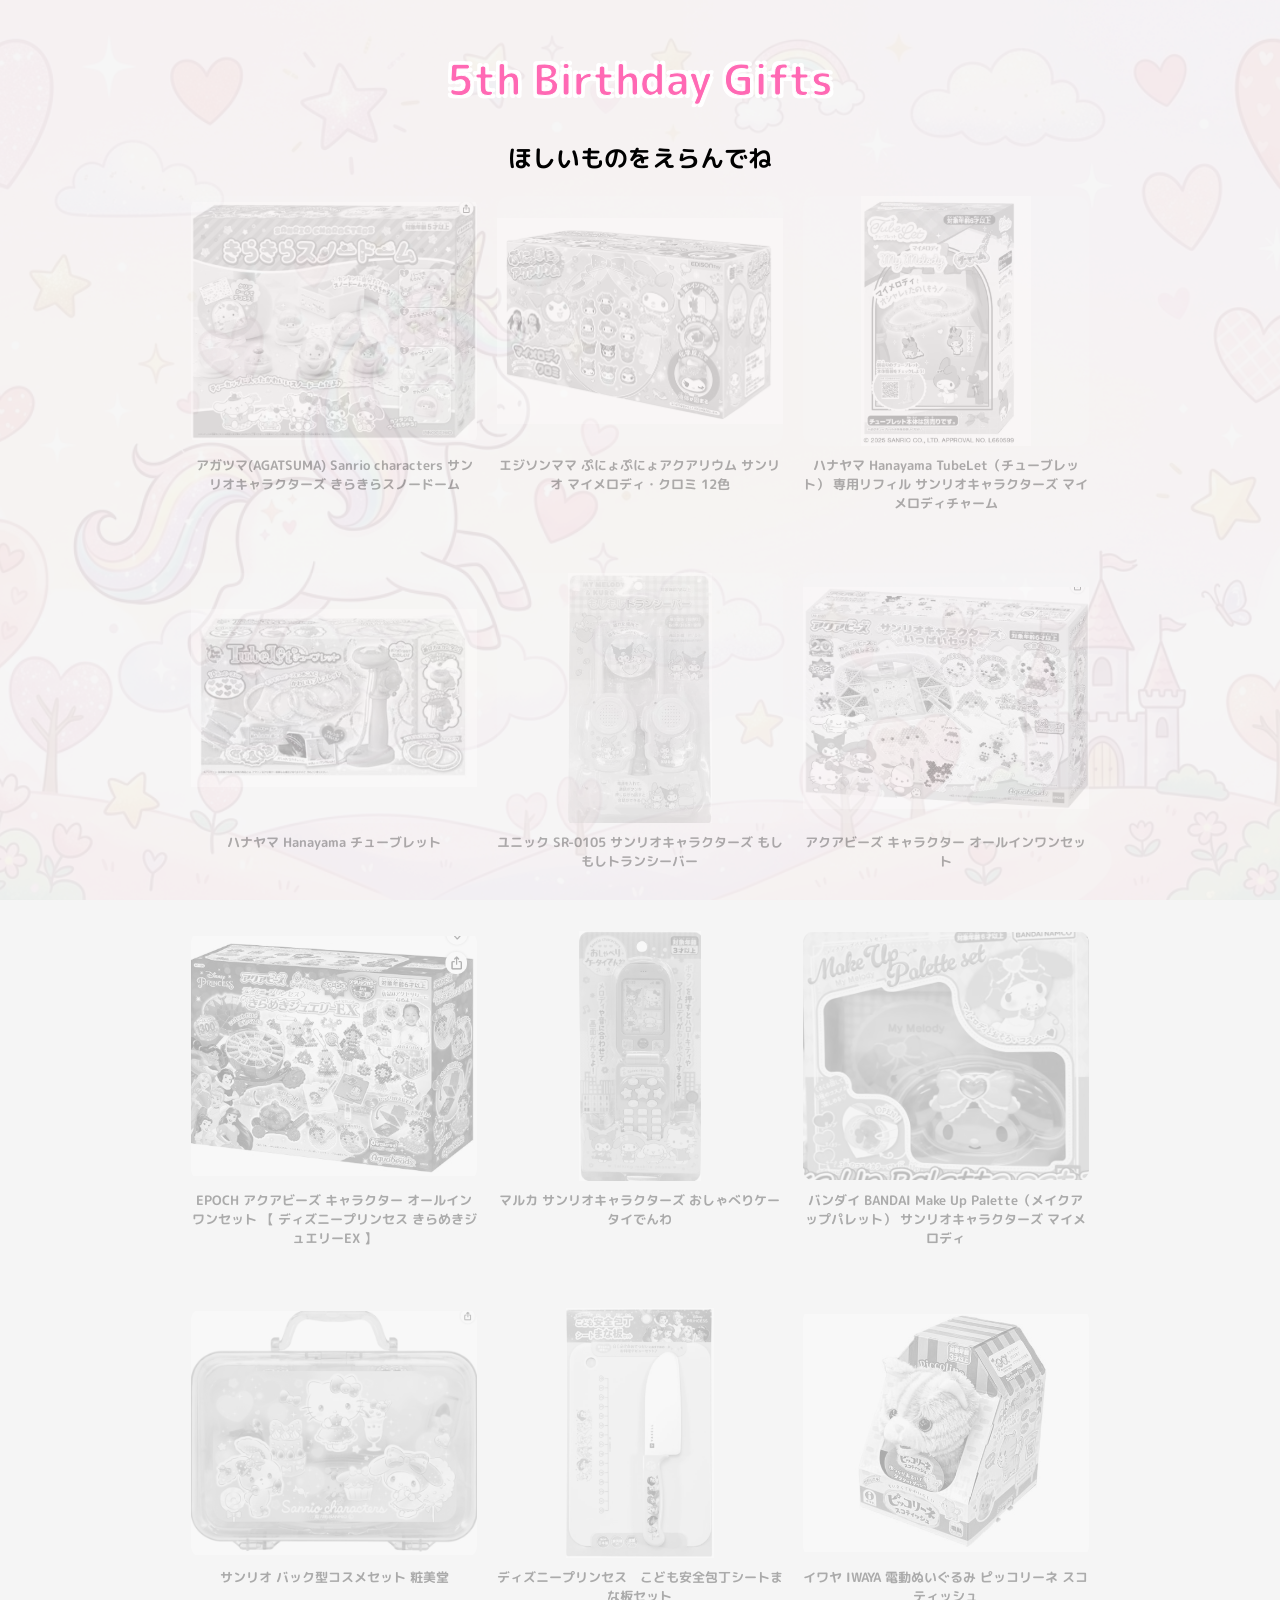
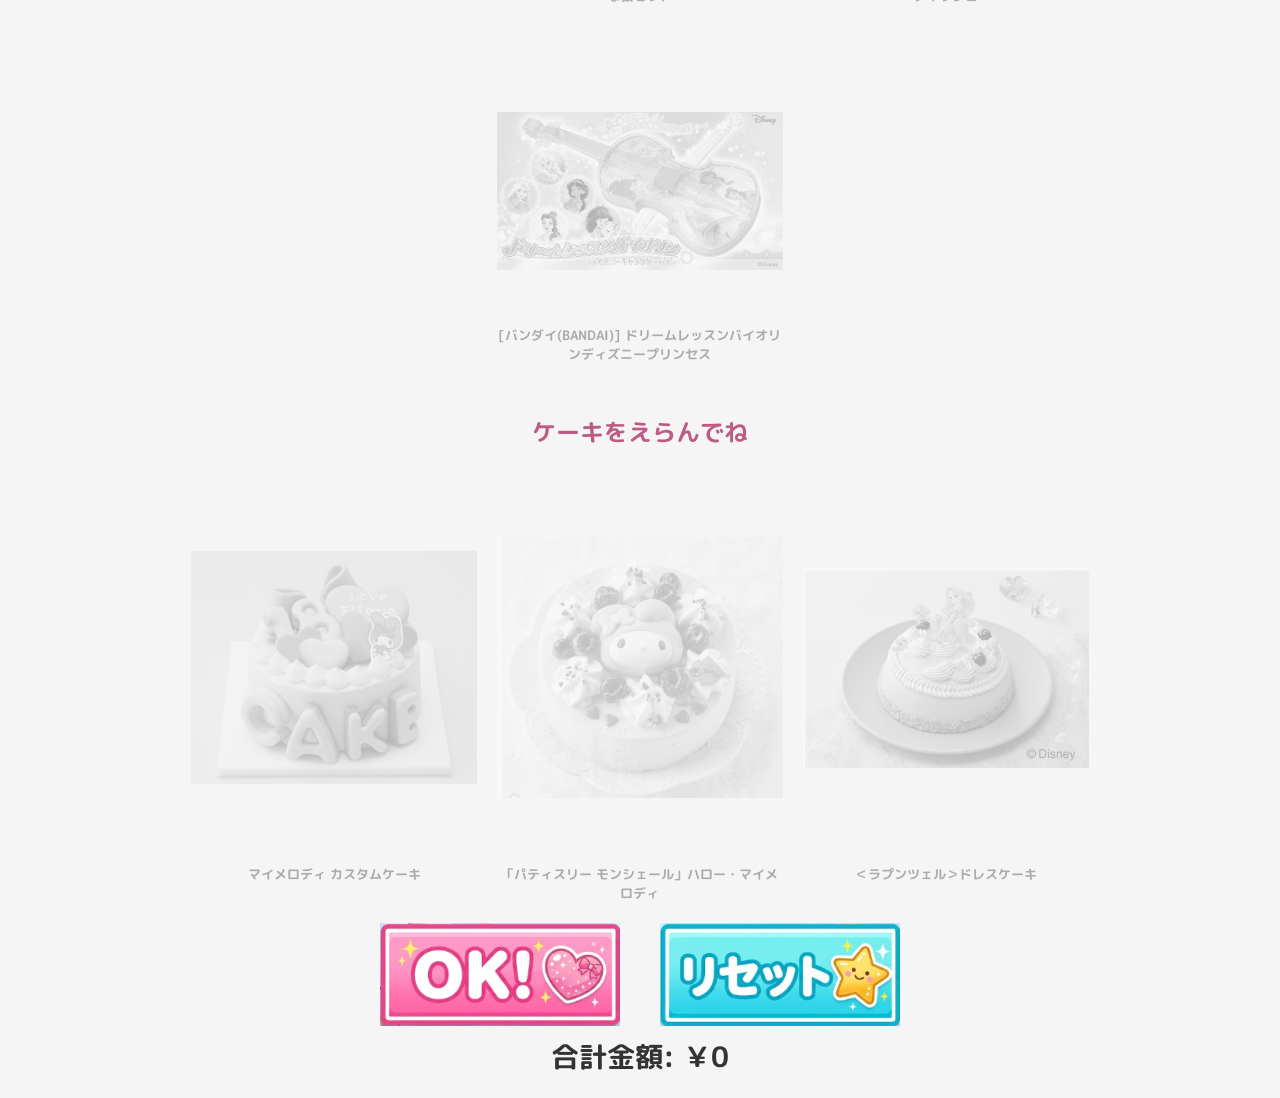
<file: BirthdayCatalog/2026Oct/index.html>
<!DOCTYPE html>
<html lang="ja">

<head>
    <meta charset="UTF-8">
    <meta name="viewport" content="width=device-width, initial-scale=1.0">
    <title>5th Birthday Gifts</title>
    <link rel="stylesheet" href="style.css">
    <link href="https://fonts.googleapis.com/css2?family=M+PLUS+Rounded+1c:wght@400;500;700;800&display=swap" rel="stylesheet">
</head>

<body>
    <div class="app">
        <h1 id="page-title">5th Birthday Gifts</h1>
        <h2>ほしいものをえらんでね</h2>

        <div id="image-container" class="image-container">
            <!-- JavaScriptで画像を表示 -->
        </div>

        <section class="cake-section" aria-labelledby="cake-title">
            <h2 id="cake-title">ケーキをえらんでね</h2>
            <div id="cake-container" class="image-container">
                <!-- JavaScriptでケーキを表示 -->
            </div>
        </section>

        <div class="action-row">
            <img id="button-ok" src="images/button_ok.png" alt="OK" class="action-button">
            <img id="button-reset" src="images/button_reset.png" alt="Reset" class="action-button">
        </div>

        <div id="selected-price" class="selected-price">合計金額: ¥0</div>
        <div id="too-much-popup" class="too-much-popup" aria-live="polite">
            <div class="too-much-popup-inner">
                <img src="images/Too_much.jfif" alt="Too much" class="too-much-image">
                <div class="too-much-message">たくさんえらびすぎだよ！！</div>
            </div>
        </div>
        <div id="cake-error-popup" class="too-much-popup" aria-live="polite">
            <div class="too-much-popup-inner">
                <img src="images/Too_much.jfif" alt="Too much" class="too-much-image">
                <div class="too-much-message">ケーキを選んでね</div>
            </div>
        </div>
        <div id="success-popup" class="success-popup" aria-live="polite">
            <div class="success-popup-inner">
                <div class="success-title">お誕生日たのしみだね！</div>
                <img src="images/success.jfif" alt="Success" class="success-image">
                <table id="selected-table" class="selected-table">
                    <thead>
                        <tr>
                            <th>名前</th>
                            <th>金額</th>
                            <th>Platform</th>
                        </tr>
                    </thead>
                    <tbody></tbody>
                    <tfoot>
                        <tr>
                            <td colspan="2">合計</td>
                            <td id="selected-total-cell">¥0</td>
                        </tr>
                    </tfoot>
                </table>
            </div>
        </div>

        <button id="secret-button" class="secret-button" type="button" aria-label="設定を開く">●</button>
        <div id="secret-popup" class="secret-popup" role="dialog" aria-modal="true" aria-labelledby="secret-title">
            <div class="secret-popup-inner">
                <h2 id="secret-title">ひみつの設定</h2>
                <label for="secret-name">名前</label>
                <input id="secret-name" type="text" autocomplete="name">
                <label for="secret-max-price">上限金額</label>
                <input id="secret-max-price" type="number" min="0" step="1" inputmode="numeric">
                <div class="secret-actions">
                    <button id="secret-cancel" type="button">キャンセル</button>
                    <button id="secret-ok" type="button">OK</button>
                </div>
            </div>
        </div>

    </div>

    <script src="script.js"></script>

</body>

</html>
</file>
<file: BirthdayCatalog/2026Oct/style.css>
* {
    box-sizing: border-box;
}

body {
    --bg-opacity: 0.3;
    position: relative;
    margin: 0;
    padding: 20px;

    font-family: "M PLUS Rounded 1c", sans-serif;

    background-color: #f5f5f5;
    min-height: 100vh;
}

body::before {
    content: "";
    position: fixed;
    inset: 0;
    background-image: url("images/background.jfif");
    background-size: cover;
    background-position: center;
    background-repeat: no-repeat;
    opacity: var(--bg-opacity);
    z-index: -1;
    pointer-events: none;
}

.app {
    position: relative;
    z-index: 1;
    max-width: 900px;
    margin: 0 auto;

    text-align: center;
}

.bg-control {
    display: flex;
    align-items: center;
    justify-content: center;
    gap: 10px;
    margin-bottom: 20px;
    font-size: 16px;
    font-weight: bold;
    color: #333;
}

.bg-control input {
    width: 80px;
    padding: 6px 8px;
    border: 1px solid #ccc;
    border-radius: 8px;
    font-size: 16px;
    text-align: center;
}

h1 {
    margin-bottom: 30px;

    color: #ff69b4;
    font-size: 42px;
    font-weight: 700;

    /* 白いふちどり */
    -webkit-text-stroke: 1px white;

    /* 白い背景のように見えるふち＋影 */
    text-shadow:
        3px 3px 0 white,
        -3px 3px 0 white,
        3px -3px 0 white,
        -3px -3px 0 white;
}

.image-container {
    display: flex;
    justify-content: center;
    flex-wrap: wrap;
    gap: 20px;
    row-gap: 60px;
}

.cake-section {
    margin-top: 50px;
}

.cake-section h2 {
    margin-bottom: 30px;
    color: #be5b84;
}

.image-card {
    width: calc(33.333% - 14px);
    display: flex;
    flex-direction: column;
    justify-content: flex-start;
    cursor: pointer;
    transition:
        opacity 0.3s,
        filter 0.3s,
        transform 0.2s;
}

.image-card img {
    width: 100%;
    height: 250px;
    object-fit: contain;
    display: block;
    border-radius: 12px;
    background-color: rgba(255, 255, 255, 0.3);
}

#cake-container .image-card img {
    height: 375px;
}

.image-name {
    margin-top: 10px;
    font-size: 13px;
    font-weight: bold;
    flex: 1;
}

.action-row {
    display: flex;
    justify-content: center;
    gap: 40px;
    margin: 20px 0 10px;
}

.action-button {
    width: 240px;
    height: auto;
    cursor: pointer;
    display: block;
}

.selected-price {
    margin-top: 10px;
    font-size: 28px;
    font-weight: bold;
    color: #333;
    min-height: 40px;
}

.selected-table {
    margin: 20px auto 0;
    width: 100%;
    max-width: 900px;
    border-collapse: collapse;
    background: rgba(255, 255, 255, 0.7);
    font-size: 14px;
    color: #333;
    table-layout: fixed;
}

.selected-table th,
.selected-table td {
    border: 2px solid #dca2bf;
    padding: 10px 12px;
    text-align: center;
    vertical-align: middle;
}

.selected-table thead th {
    background: rgba(255, 221, 234, 0.9);
    font-weight: bold;
}

.selected-table tfoot td {
    background: rgba(255, 235, 244, 0.9);
    font-weight: bold;
}

.too-much-popup,
.success-popup {
    position: fixed;
    inset: 0;
    display: none;
    align-items: flex-start;
    justify-content: center;
    padding: 20px 0;
    background: rgba(0, 0, 0, 0.55);
    z-index: 50;
    cursor: pointer;
    overflow: auto;
}

.too-much-popup-inner,
.success-popup-inner {
    display: flex;
    flex-direction: column;
    align-items: center;
    justify-content: center;
    padding: 24px;
    border-radius: 18px;
    background: rgba(255, 255, 255, 0.85);
    box-shadow: 0 12px 30px rgba(0, 0, 0, 0.25);
    max-width: 1200px;
    max-height: 1200vh;
    width: min(92vw, 1200px);
}

.success-popup-inner {
    justify-content: flex-start;
    max-height: calc(100vh - 40px);
    overflow-y: auto;
}

.too-much-image,
.success-image {
    width: 100%;
    max-width: 700px;
    height: auto;
    border-radius: 16px;
    display: block;
    margin: 0 auto 12px;
}

.too-much-message {
    font-size: 40px;
    font-weight: bold;
    color: #333;
    text-align: center;
    text-shadow:
        2px 2px 0 white,
        -2px 2px 0 white,
        2px -2px 0 white,
        -2px -2px 0 white;
}

.success-title {
    font-size: clamp(2.2rem, 4vw, 3.75rem);
    line-height: 1.2;
    font-weight: bold;
    color: #be5b84;
    text-align: center;
    margin: 0 0 16px;
    text-shadow:
        2px 2px 0 white,
        -2px 2px 0 white,
        2px -2px 0 white,
        -2px -2px 0 white;
}

/* タップした画像 */
.image-card.selected {
    opacity: 1;
    filter: none;
    transform: scale(1.2);
}

/* 選ばれていない画像 */
.image-card.disabled {
    opacity: 0.3;
    filter: grayscale(100%);
    cursor: pointer;
}

/* スマホ */
@media (max-width: 600px) {

    .image-container {
        gap: 10px;
    }

    .image-card {
        width: 31%;
    }

    .image-name {
        font-size: 16px;
    }
}

.secret-button {
    position: fixed;
    left: 10px;
    bottom: 10px;
    width: 28px;
    height: 28px;
    padding: 0;
    border: 0;
    border-radius: 50%;
    background: transparent;
    color: transparent;
    opacity: 0;
    cursor: pointer;
    z-index: 40;
    -webkit-tap-highlight-color: transparent;
}

.secret-popup {
    position: fixed;
    inset: 0;
    display: none;
    align-items: center;
    justify-content: center;
    padding: 20px;
    background: rgba(0, 0, 0, 0.45);
    z-index: 60;
}

.secret-popup.is-open {
    display: flex;
}

.secret-popup-inner {
    display: flex;
    flex-direction: column;
    gap: 8px;
    width: min(90vw, 360px);
    padding: 24px;
    border-radius: 14px;
    background: white;
    box-shadow: 0 12px 30px rgba(0, 0, 0, 0.25);
    text-align: left;
}

.secret-popup-inner h2 {
    margin: 0 0 8px;
    color: #be5b84;
    text-align: center;
}

.secret-popup-inner input {
    width: 100%;
    padding: 8px;
    border: 1px solid #ccc;
    border-radius: 6px;
    font: inherit;
}

.secret-actions {
    display: flex;
    justify-content: flex-end;
    gap: 8px;
    margin-top: 12px;
}

.secret-actions button {
    padding: 8px 16px;
    border: 0;
    border-radius: 6px;
    background: #be5b84;
    color: white;
    cursor: pointer;
    font: inherit;
}

.secret-actions button:first-child {
    background: #888;
}
</file>
